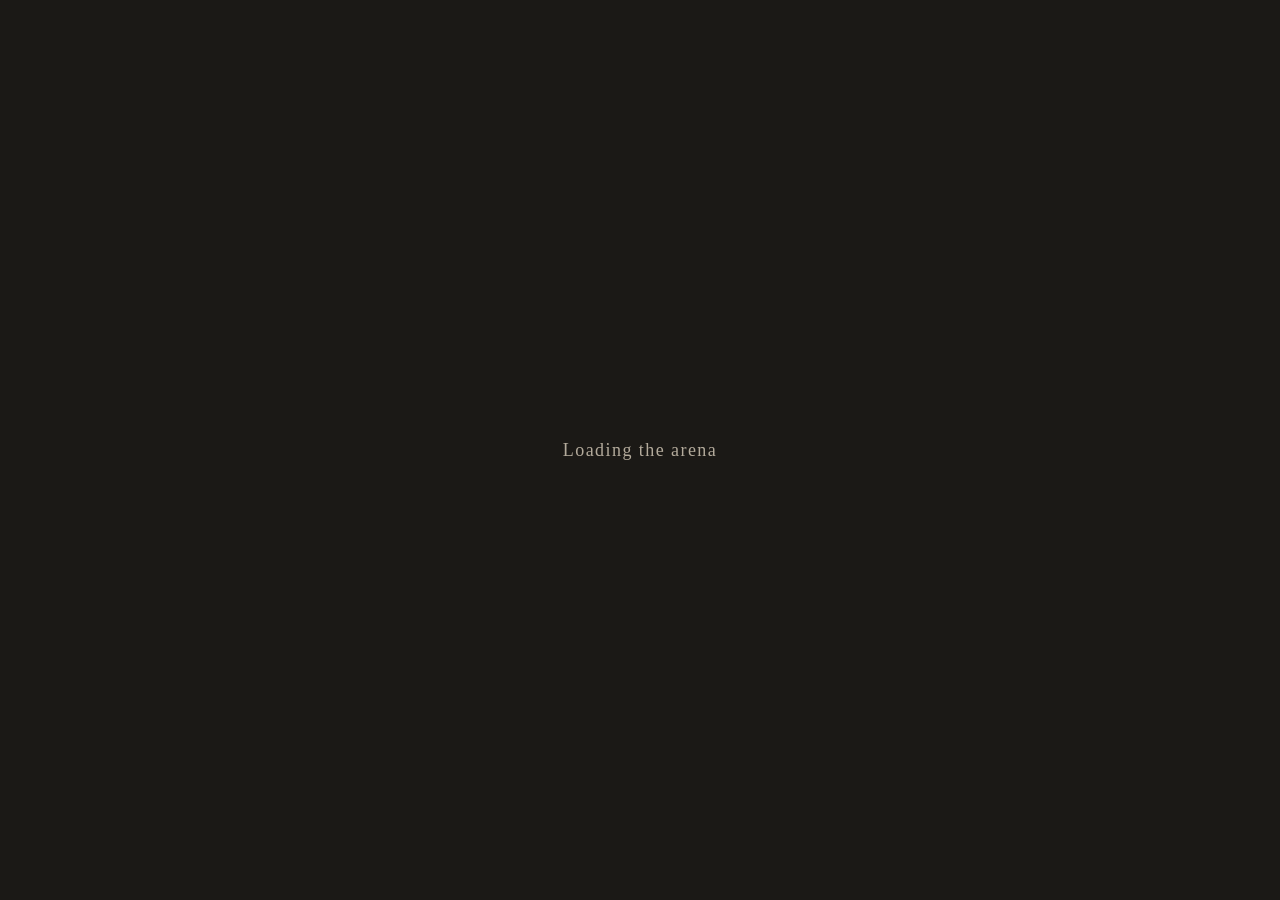
<file: index.html>
<!doctype html>
<html lang="en">
<head>
  <meta charset="utf-8">
  <meta name="viewport" content="width=device-width, initial-scale=1">
  <!-- M5 (online kit): connect-src also lists exactly the relays in
       the online config, which the transport reaches only after Host or
       Join by room code; online_fence.rs matches the two lists.
       Reference default. connect-src 'self' keeps fetches on this origin;
       'wasm-unsafe-eval' lets the page compile its own WebAssembly module;
       form-action 'none' blocks form posts. A meta policy cannot stop data
       leaving by navigation, so the browser check still watches requests. -->
  <meta http-equiv="Content-Security-Policy" content="default-src 'self'; script-src 'self' 'wasm-unsafe-eval'; connect-src 'self' wss://nos.lol wss://nostr.mom wss://relay.damus.io wss://relay.primal.net wss://nostr-01.yakihonne.com wss://nostr.sathoarder.com wss://relay.mostro.network; style-src 'self'; img-src 'self' data:; object-src 'none'; base-uri 'none'; form-action 'none'">
  <title>Chumworld Arena</title>
  <link rel="stylesheet" href="style.css?v=0a117872f741">
</head>
<body data-ready="false" data-screen="loading">
  <canvas id="view"></canvas>
  <div id="hurt" aria-hidden="true"></div>
  <div id="bars" aria-live="polite"></div>
  <div id="hud" aria-live="polite"></div>
  <div id="watch" hidden><p id="watch-line"></p><div id="watch-labels"></div><aside id="watch-tree" aria-live="off"></aside></div>
  <div id="overlay" hidden></div>
  <div id="loading" role="status"><span id="loading-text"></span></div>
  <p id="message" role="alert"></p>
  <p id="online-sums" hidden></p>
  <noscript><p>This page needs JavaScript and WebAssembly.</p></noscript>
  <script type="module" src="app.js?v=0a117872f741"></script>
</body>
</html>
</file>
<file: style.css>
/* The page's frame round the duel: the loading state, the panels the core
   describes (start, pause), each fighter's health, the lines over the duel,
   and messages. Stone, iron and soot, a little grittier than CHUMWORLD's
   warm haze (BRIEF.md, Style). */
:root {
  --ink: #e9e3d8;
  --ink-soft: #b3aa9b;
  --stone: #2a2724;
  --stone-edge: #4a443d;
  --glass: rgba(26, 24, 22, 0.88);
  --accent: #a8322a;
  --accent-deep: #6e1d18;
  --you: #c9b27a;
  --foe: #b04a3c;
  --stamina: #8fae9a;
  --hurt: rgba(150, 12, 8, 0.85);
  --shadow: 0 18px 50px rgba(0, 0, 0, 0.5), 0 2px 6px rgba(0, 0, 0, 0.4);
}
* { box-sizing: border-box; }
/* A display rule elsewhere must not show what the page hid. */
[hidden] { display: none !important; }
html, body { height: 100%; margin: 0; overflow: hidden; }
body {
  background: #1b1916;
  color: var(--ink);
  font: 16px/1.45 Georgia, "Iowan Old Style", "Palatino Linotype", serif;
  -webkit-font-smoothing: antialiased;
  user-select: none;
}
#view { position: fixed; inset: 0; width: 100%; height: 100%; display: block; background: #1b1916; }
body[data-ready="false"] #view { visibility: hidden; }
/* T10: a blow taken reddens the view's edge; the core sets how much */
#hurt {
  position: fixed; inset: 0; pointer-events: none; opacity: 0;
  background: radial-gradient(ellipse at center, transparent 45%, var(--hurt) 100%);
}
#loading { position: fixed; inset: 0; display: flex; align-items: center; justify-content: center; font-size: 18px; letter-spacing: 0.08em; color: var(--ink-soft); }

#overlay { position: fixed; inset: 0; display: flex; align-items: center; justify-content: center; background: radial-gradient(ellipse at center, rgba(0, 0, 0, 0.1) 0%, rgba(0, 0, 0, 0.55) 100%); }
body[data-screen="title"] #overlay, body[data-screen="menu"] #overlay { align-items: flex-end; justify-content: flex-start; gap: 16px; padding: 0 0 8vh 6vw; background: linear-gradient(90deg, rgba(0, 0, 0, 0.6) 0%, rgba(0, 0, 0, 0) 60%); }
/* the round's result: a band across the upper view, the duel still seen */
body[data-screen="round"] #overlay { align-items: flex-start; padding-top: 14vh; background: none; }
#round { text-align: center; min-width: 420px; }
#round .note { font-size: 18px; letter-spacing: 0.08em; color: var(--ink); }
.panel { min-width: 320px; max-width: 440px; max-height: calc(100vh - 32px); overflow: auto; padding: 28px 32px 24px; border-radius: 6px; background: var(--glass); border: 1px solid var(--stone-edge); box-shadow: var(--shadow); }
.panel h1 { margin: 0 0 14px; font-size: 30px; line-height: 1.1; font-weight: 700; letter-spacing: 0.06em; }
#title h1, #menu h1 { font-size: 44px; letter-spacing: 0.1em; text-transform: uppercase; }
#title { max-width: 620px; }
#title h1 { font-size: 60px; }
.panel h2 { margin: 20px 0 8px; font-size: 12px; font-weight: 700; letter-spacing: 0.16em; text-transform: uppercase; color: var(--ink-soft); }
.panel p { margin: 0 0 14px; color: var(--ink-soft); }
.panel button { display: block; width: 100%; padding: 13px 22px; border: 1px solid var(--accent-deep); border-radius: 4px; background: var(--accent); color: #f6efe2; font: inherit; font-size: 19px; font-weight: 700; letter-spacing: 0.12em; text-transform: uppercase; cursor: pointer; box-shadow: 0 3px 0 var(--accent-deep); }
.panel button + button { margin-top: 10px; }
.panel button:hover:not(:disabled) { filter: brightness(1.1); }
.panel button:disabled { background: var(--stone); border-color: var(--stone-edge); color: var(--ink-soft); box-shadow: none; cursor: not-allowed; }
.panel .note { margin: 14px 0 0; font-size: 14px; font-style: italic; }
/* a setting: its name, its value in words, and its buttons */
.setting { display: flex; align-items: center; gap: 10px; padding: 8px 0; border-bottom: 1px solid var(--stone-edge); }
.setting .label { flex: 1; }
.setting output { min-width: 84px; text-align: right; font-weight: 700; color: var(--you); }
.setting button { width: auto; min-width: 44px; margin: 0; padding: 6px 12px; font-size: 15px; letter-spacing: 0.04em; box-shadow: none; }
.setting + button { margin-top: 20px; }
.setting button + button { margin-top: 0; }
.panel button:focus-visible { outline: 2px solid var(--you); outline-offset: 3px; }
/* M5: a box of text on a panel: a code to copy or to paste in */
.field { display: block; margin: 0 0 14px; }
.field .label { display: block; margin: 0 0 6px; font-size: 12px; font-weight: 700; letter-spacing: 0.16em; text-transform: uppercase; color: var(--ink-soft); }
.field input, .field textarea { box-sizing: border-box; width: 100%; padding: 8px 10px; border: 1px solid var(--stone-edge); border-radius: 4px; background: var(--stone); color: var(--ink); font: 13px/1.35 ui-monospace, Menlo, Consolas, monospace; }
.field textarea { height: 84px; resize: vertical; word-break: break-all; }
#room-out { font-size: 34px; font-weight: 700; letter-spacing: 0.3em; text-align: center; color: var(--you); }
#room-in { font-size: 26px; letter-spacing: 0.3em; text-align: center; text-transform: uppercase; }
.field + button { margin-top: 4px; }
#online-status p { margin: 0; color: var(--ink); }
#online-status { min-width: 0; padding: 14px 20px; }
body[data-screen="online"] #overlay { flex-direction: column; gap: 12px; }
/* M6: the ladder's rank cards, foot to top, and a rung's dossier. A card's
   state is in its words and its border (solid, dashed when locked, double
   when won) and its marks are drawn diamonds, besides any colour. */
#ladder { max-width: min(1040px, calc(100vw - 32px)); }
.cards { display: grid; grid-template-columns: repeat(auto-fill, minmax(124px, 1fr)); gap: 10px; margin: 4px 0 18px; }
.panel button.card { display: flex; flex-direction: column; align-items: flex-start; gap: 6px; min-height: 168px; margin: 0; padding: 12px 12px 10px; text-align: left; text-transform: none; letter-spacing: 0; font-size: 14px; font-weight: 400; color: var(--ink); background: linear-gradient(180deg, #34302b 0%, #24211e 100%); border: 1px solid var(--stone-edge); border-left: 4px solid var(--accent); box-shadow: none; }
.panel button.card + button.card { margin-top: 0; }
.card .rank { font-size: 40px; line-height: 1; font-weight: 700; letter-spacing: 0.04em; color: var(--you); }
.card .name { font-weight: 700; letter-spacing: 0.04em; }
.card .state { flex: 1; font-size: 12px; color: var(--ink-soft); }
.card .marks { display: flex; gap: 7px; padding: 2px 0 2px 2px; }
.card .mark { width: 11px; height: 11px; transform: rotate(45deg); border: 1.5px solid var(--ink-soft); }
.card .mark.won { background: var(--you); border-color: var(--you); }
.panel button.card[data-state="locked"] { border-style: dashed; border-left-color: var(--stone-edge); background: repeating-linear-gradient(135deg, #24211e 0 8px, #1e1c19 8px 14px); }
.card[data-state="locked"] .rank, .card[data-state="locked"] .name { color: var(--ink-soft); }
.panel button.card[data-state="won"] { border-left: 6px double var(--you); }
#dossier { max-width: 520px; display: flex; flex-direction: column; }
/* the dossier reads heading, how it fights, the rank's table, then Fight */
#dossier > h1 { order: -3; }
#dossier > p:not(.note) { order: -2; }
#dossier > h2, #dossier > table { order: -1; }
#dossier > table { margin-bottom: 18px; }
#dossier table.controls td:first-child { width: 30%; vertical-align: top; }
#dossier table.controls kbd { border: none; background: none; padding: 0; text-align: left; font-weight: 700; color: var(--ink-soft); }
#dossier table.controls td { padding: 5px 0; }
table.controls { width: 100%; border-collapse: collapse; }
table.controls td { padding: 4px 0; vertical-align: middle; font-size: 14px; }
table.controls td:first-child { width: 46%; }
kbd { display: inline-block; min-width: 28px; padding: 2px 8px; border-radius: 3px; background: var(--stone); border: 1px solid var(--stone-edge); font: inherit; font-size: 13px; font-weight: 700; text-align: center; }

/* Each fighter's health: its name, its numbers in words, and a bar whose
   length is the share left (a <progress> the core fills). The player's sits
   bottom left, the foe's top right; a stripe on the foe's bar tells them
   apart besides the colour (BRIEF.md, Accessibility). */
#bars { position: fixed; inset: 0; pointer-events: none; }
body:not([data-screen="duel"]):not([data-screen="round"]) #bars { display: none; }
.bar { position: fixed; width: min(360px, 40vw); padding: 8px 12px 10px; background: rgba(15, 14, 12, 0.6); border: 1px solid var(--stone-edge); border-radius: 4px; }
#bar-you { left: 24px; bottom: 24px; }
.bar:not(#bar-you) { right: 24px; top: 24px; }
.bar header { display: flex; justify-content: space-between; font-size: 14px; letter-spacing: 0.06em; margin-bottom: 6px; }
.bar progress { appearance: none; -webkit-appearance: none; display: block; width: 100%; height: 12px; border: 1px solid #000; background: #120f0d; }
.bar progress::-webkit-progress-bar { background: #120f0d; }
.bar progress::-webkit-progress-value { background: var(--you); }
.bar progress::-moz-progress-bar { background: var(--you); }
.bar:not(#bar-you) progress::-webkit-progress-value { background: repeating-linear-gradient(135deg, var(--foe) 0 8px, #8a372d 8px 12px); }
.bar:not(#bar-you) progress::-moz-progress-bar { background: repeating-linear-gradient(135deg, var(--foe) 0 8px, #8a372d 8px 12px); }
/* M4: stamina under the health, thinner, notched every tenth, its words
   beside it; winded, hatched and named in words (BRIEF.md, Accessibility) */
.bar .stamina { margin-top: 7px; }
.bar .stamina header { font-size: 12px; margin-bottom: 4px; }
.bar .stamina progress { height: 7px; }
.bar .stamina progress::-webkit-progress-value { background: linear-gradient(90deg, transparent 0 calc(100% - 2px), rgba(0, 0, 0, 0.5) calc(100% - 2px)) 0 0 / 10% 100%, var(--stamina); }
.bar .stamina progress::-moz-progress-bar { background: linear-gradient(90deg, transparent 0 calc(100% - 2px), rgba(0, 0, 0, 0.5) calc(100% - 2px)) 0 0 / 10% 100%, var(--stamina); }
.bar:not(#bar-you) .stamina progress::-webkit-progress-value { background: linear-gradient(90deg, transparent 0 calc(100% - 2px), rgba(0, 0, 0, 0.5) calc(100% - 2px)) 0 0 / 10% 100%, var(--stamina); }
.bar:not(#bar-you) .stamina progress::-moz-progress-bar { background: linear-gradient(90deg, transparent 0 calc(100% - 2px), rgba(0, 0, 0, 0.5) calc(100% - 2px)) 0 0 / 10% 100%, var(--stamina); }
.bar .stamina.winded progress { border-style: dashed; border-color: var(--stamina); background: repeating-linear-gradient(135deg, #3a2f1c 0 4px, #120f0d 4px 8px); }
.bar .stamina.winded .text { font-weight: 700; color: var(--stamina); }

#hud { position: fixed; inset: auto 0 5vh 0; display: flex; justify-content: center; pointer-events: none; }
.hud-item { margin: 0; padding: 7px 16px; border-radius: 3px; background: rgba(0, 0, 0, 0.55); color: var(--ink); font-size: 15px; letter-spacing: 0.04em; opacity: 0; transition: opacity 1.2s ease; }
.hud-item.shown { opacity: 1; }
body:not([data-screen="duel"]):not([data-screen="round"]) #hud { display: none; }
/* the round, the score and the clock, top middle; sudden death under it,
   in words and with a striped edge besides its colour */
#hud-round { position: fixed; top: 18px; left: 50%; transform: translateX(-50%); font-size: 15px; letter-spacing: 0.08em; }
#hud-sudden { position: fixed; top: 58px; left: 50%; transform: translateX(-50%); color: #f6efe2; background: repeating-linear-gradient(135deg, rgba(110, 29, 24, 0.85) 0 10px, rgba(70, 20, 16, 0.85) 10px 16px); font-weight: 700; letter-spacing: 0.08em; transition: opacity 0.2s ease; }
/* M4: a feint, a follow-up, a riposte or a kick, a moment above the cue */
#hud-move { position: fixed; top: 55vh; left: 50%; transform: translateX(-50%); font-size: 14px; font-weight: 700; letter-spacing: 0.08em; padding: 4px 14px; transition: opacity 0.3s ease; }
/* the swing cue's word, small and faint below the middle of the view */
#hud-swing { position: fixed; top: 61vh; left: 50%; transform: translateX(-50%); font-size: 13px; padding: 4px 12px; background: rgba(0, 0, 0, 0.35); transition: opacity 0.15s ease; }
#hud-swing.shown { opacity: 0.85; }
#hud-swing:empty { display: none; }
#hud-wound { position: fixed; bottom: calc(5vh + 48px); left: 50%; transform: translateX(-50%); }

#message:empty { display: none; }
#message { position: fixed; left: 50%; top: 50%; transform: translate(-50%, -50%); max-width: 520px; margin: 0; padding: 24px 28px; border-radius: 6px; background: var(--glass); border: 1px solid var(--stone-edge); box-shadow: var(--shadow); }
[data-term] { text-decoration: underline dotted rgba(233, 227, 216, 0.5); text-underline-offset: 3px; cursor: help; }
@media (max-height: 640px) {
  .panel { padding: 16px 20px 14px; }
  #title h1, #menu h1 { font-size: 30px; }
  table.controls td { padding: 1px 0; }
}

/* T11: watch mode. The controls sit at the left, the tree at the right, the
   fight between them; each check is marked by fill and by border, never by
   colour alone. */
body[data-screen="watch"] #overlay { align-items: flex-end; justify-content: flex-start; background: none; pointer-events: none; padding: 12px; }
body[data-screen="watch"] #overlay .panel { pointer-events: auto; max-width: 300px; padding: 14px 16px; }
body[data-screen="watch"] #overlay .panel h1 { font-size: 18px; margin-bottom: 6px; }
body[data-screen="watch"] #overlay .panel p { font-size: 13px; margin-bottom: 8px; }
body[data-screen="watch"] #overlay .panel button { display: inline-block; width: auto; padding: 6px 10px; margin: 0 6px 6px 0; font-size: 12px; letter-spacing: 0.04em; box-shadow: none; }
body[data-screen="watch"] #overlay .panel button + button { margin-top: 0; }
#watch-line { position: fixed; top: 12px; left: 50%; transform: translateX(-50%); margin: 0; padding: 6px 14px; border-radius: 4px; background: var(--glass); font-size: 14px; }
#watch-labels { position: fixed; inset: 0; pointer-events: none; }
.watch-label { position: absolute; transform: translate(-50%, -100%); padding: 3px 8px; border-radius: 3px; background: var(--ink); color: var(--stone); font-size: 13px; font-weight: 700; white-space: nowrap; }
#watch-tree { position: fixed; top: 56px; right: 12px; bottom: 12px; width: min(460px, 46vw); overflow: auto; padding: 12px 14px; border-radius: 6px; background: var(--glass); border: 1px solid var(--stone-edge); }
#watch-tree h2 { margin: 0 0 8px; font-size: 15px; }
#watch-tree .rules { margin: 0; padding-left: 22px; display: grid; gap: 5px; }
#watch-tree .rule { display: flex; flex-wrap: wrap; gap: 4px; align-items: center; color: var(--ink-soft); }
#watch-tree .check { padding: 1px 8px; border-radius: 10px; font-size: 12px; border: 1px dashed var(--stone-edge); }
#watch-tree .check[data-state="true"] { background: var(--ink); color: var(--stone); border: 1px solid var(--ink); }
#watch-tree .check[data-state="false"] { border: 1px solid var(--ink-soft); color: var(--ink); }
#watch-tree .act { padding: 1px 8px; border-radius: 3px; font-size: 12px; border: 1px solid var(--stone-edge); }
#watch-tree .rule.ran { color: var(--ink); }
#watch-tree .rule.ran .act { border: 2px solid var(--you); background: rgba(201, 178, 122, 0.25); font-weight: 700; }
#watch-tree .keys { margin: 10px 0 4px; font-size: 13px; }
#watch-tree .hint { margin: 0; font-size: 12px; color: var(--ink-soft); }

/* T11: the campaign's map: each region a stone ring with its battles beneath;
   a shut region is dashed and dimmed, and its line says what opens it */
#ladder.panel { max-width: min(1180px, 96vw); }
.map { display: grid; gap: 14px; margin-top: 8px; }
.region { padding: 10px 12px 12px; border-radius: 40px 40px 10px 10px; border: 2px solid var(--stone-edge); background: linear-gradient(180deg, rgba(201, 178, 122, 0.12), rgba(0, 0, 0, 0.18)); }
.region[data-open="false"] { border-style: dashed; opacity: 0.72; }
.region header { display: flex; flex-wrap: wrap; align-items: baseline; gap: 4px 14px; margin: 0 6px 8px; }
.region header h2 { margin: 0; font-size: 15px; letter-spacing: 0.16em; text-transform: uppercase; color: var(--ink); }
.region header p { margin: 0; font-size: 13px; color: var(--ink-soft); }
.region .cards { grid-template-columns: repeat(auto-fill, minmax(150px, 1fr)); }
</file>
